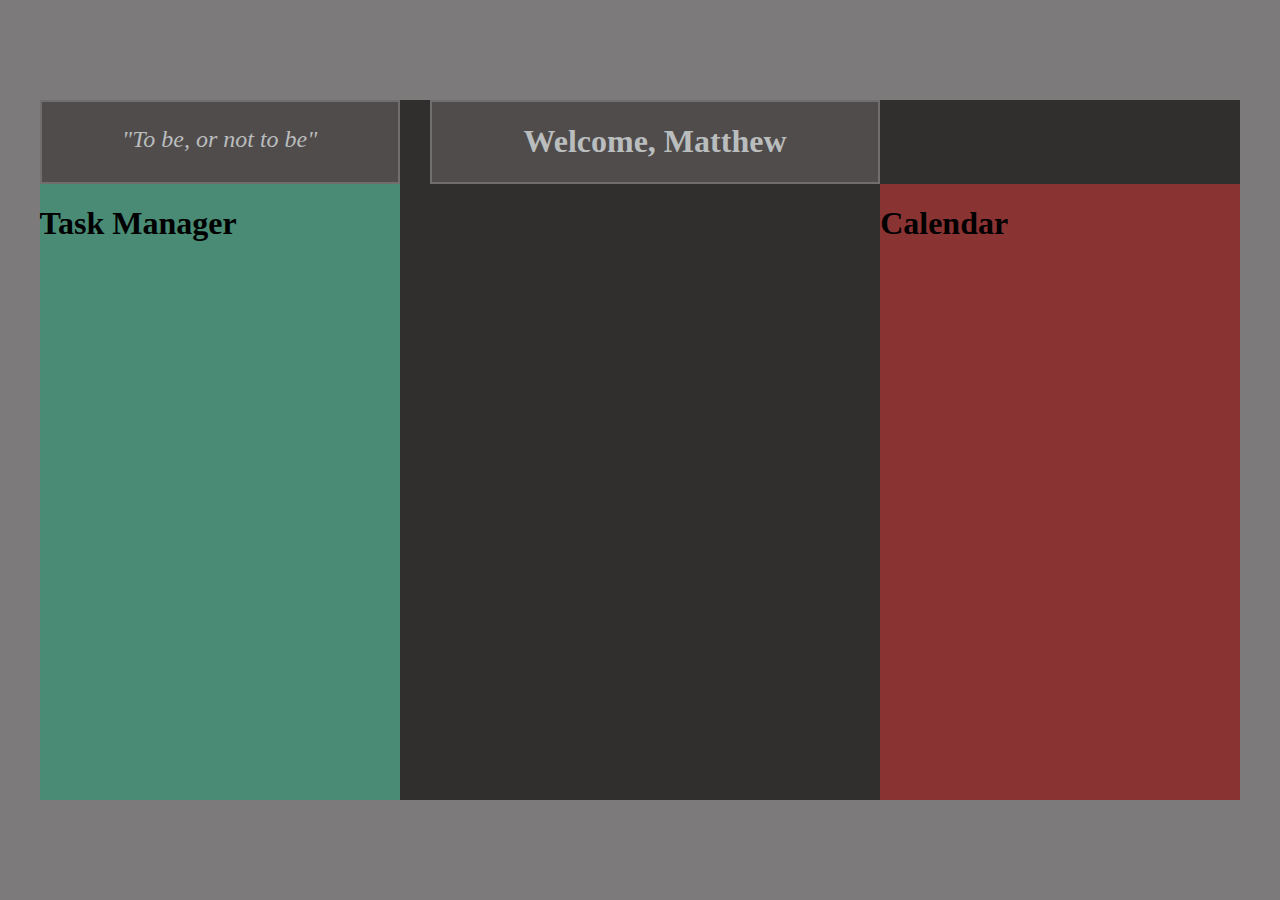
<file: index.html>
<!DOCTYPE html>
<html lang="en">
<head>
    <meta charset="UTF-8">
    <meta name="viewport" content="width=device-width, initial-scale=1.0">
    <link rel="stylesheet" href="styles.css">
    <title>Productivity Dashboard</title>
</head>
<body>
    <div class="dashboard">
        <div class="welcome-msg">
            <h1>Welcome, Matthew</h1>
        </div>

        <div class="quote">
            <p>"To be, or not to be"</p>
        </div>

        <div class="task-manager">
            <h1>Task Manager</h1>
        </div>

        <div class="calendar">
            <h1>Calendar</h1>
        </div>
    </div>
</body>
</html>
</file>
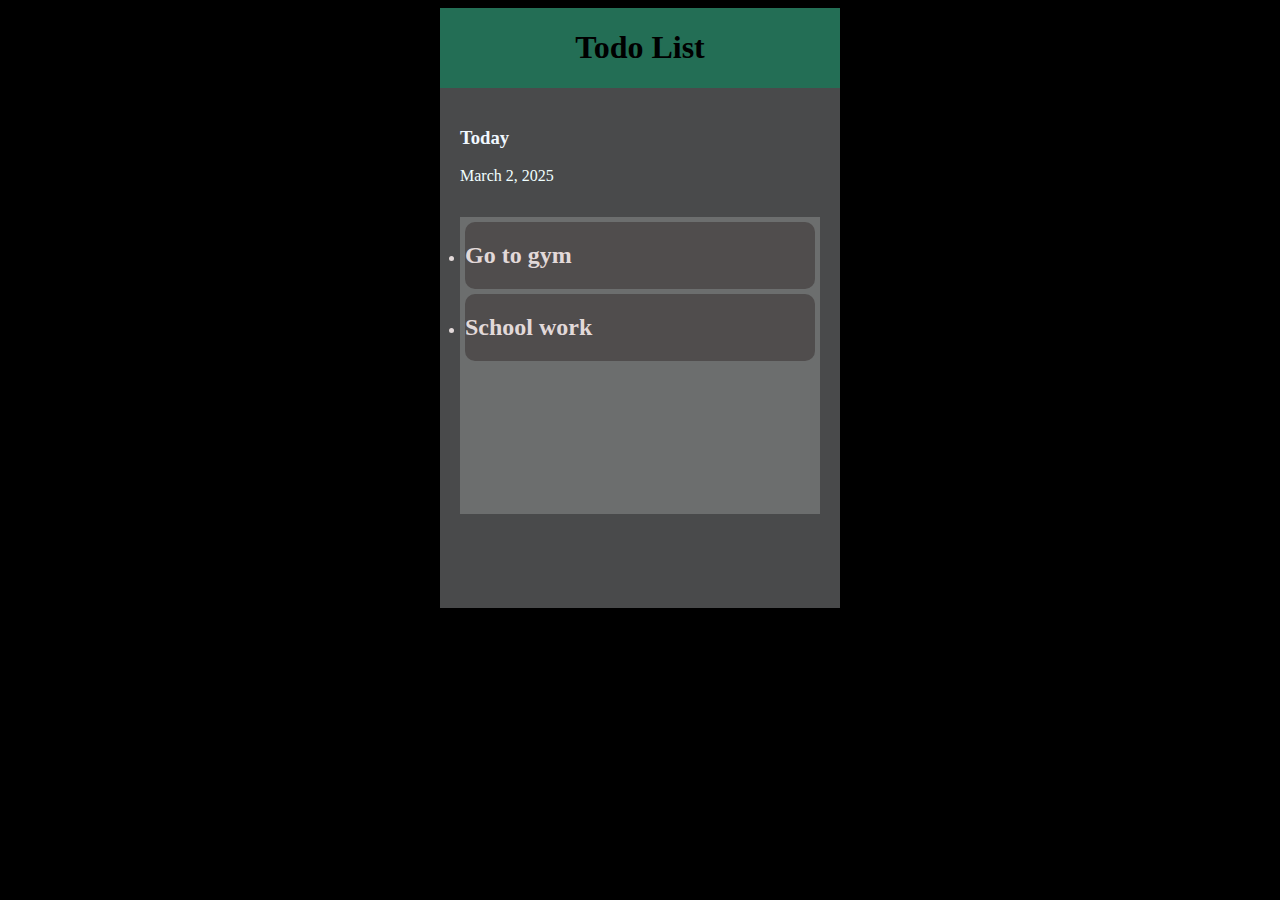
<file: todo-list.html>
<!DOCTYPE html>
<html lang="en">
<head>
    <meta charset="UTF-8">
    <meta name="viewport" content="width=device-width, initial-scale=1.0">
    <link rel="stylesheet" href="todo-list.css">
    <title>Document</title>
</head>
<body>
    <div class="container">
        <div class="title">
            <h1>Todo List</h1>
        </div>

        <div class="task-section">
            <div class="today-date">
                <h3>Today</h3>
                <p>March 2, 2025</p>
            </div>

            <ul class="tasks">
                <li class="task">
                    <h2>Go to gym</h2>
                </li>
                <li class="task">
                    <h2>School work</h2>
                </li>
            </ul>
        </div>
    </div>
</body>
</html>
</file>
<file: styles.css>
body {
    background-color: rgb(124, 122, 122);
}

.dashboard {
    display: grid;
    grid-template-columns: repeat(10, 1fr);
    grid-template-rows: repeat(10, 1fr);
    background-color: rgb(48, 47, 46);
    margin-top: 100px;
    margin-left: auto;
    margin-right: auto;
    height: 700px;
    width: 95%;
}

.welcome-msg {
    grid-column: 4 / 8;
    border: 2px solid rgb(112, 110, 110);
    background-color: rgb(80, 76, 76);
    text-align: center;
    color: rgb(186, 189, 189);
    margin-left: 30px;
}

.quote {
    grid-column: 1 / 4;
    color: rgb(186, 189, 189);
    border: 2px solid rgb(112, 110, 110);
    background-color: rgb(80, 76, 76);
    grid-row: 1;
    text-align: center;
    font-style: italic
}

.task-manager {
    background-color: rgb(73, 139, 117);
    grid-column: 1 / 4;
    grid-row: 2 / 11
}

.calendar {
    background-color: rgb(138, 51, 51);
    grid-column: 8 / 11;
    grid-row: 2 / 11;
}

p {
    font-size: 1.5rem;
}
</file>
<file: todo-list.css>
body {
    background-color: black;
}

.container {
    display: grid;
    grid-template-rows: repeat(10, 1fr);
    background-color: rgb(73, 74, 75);
    margin-left: auto;
    margin-right: auto;
    height: 600px;
    width: 400px;
}

.title {
    background-color: rgb(35, 110, 85);
    text-align: center;
    font-family: cursive;
    grid-row: 1 / 2;
}

.task-section {
    display: grid;
    grid-template-rows: repeat(10, 1fr);
    padding: 20px;
    grid-row: 2 / 10
}

.tasks {
    display: flex;
    flex-direction: column;
    background-color: rgb(108, 110, 110);
    grid-row: 2 / 11;
    gap: 5px;
    padding: 5px;
}

.task {
    background-color: rgb(80, 77, 77);
    color: rgb(226, 217, 217);
    border-radius: 10px;
}
h3 {
    color: rgb(240, 248, 255);
    font-family: cursive;
}

p {
    color: azure;
}
</file>
